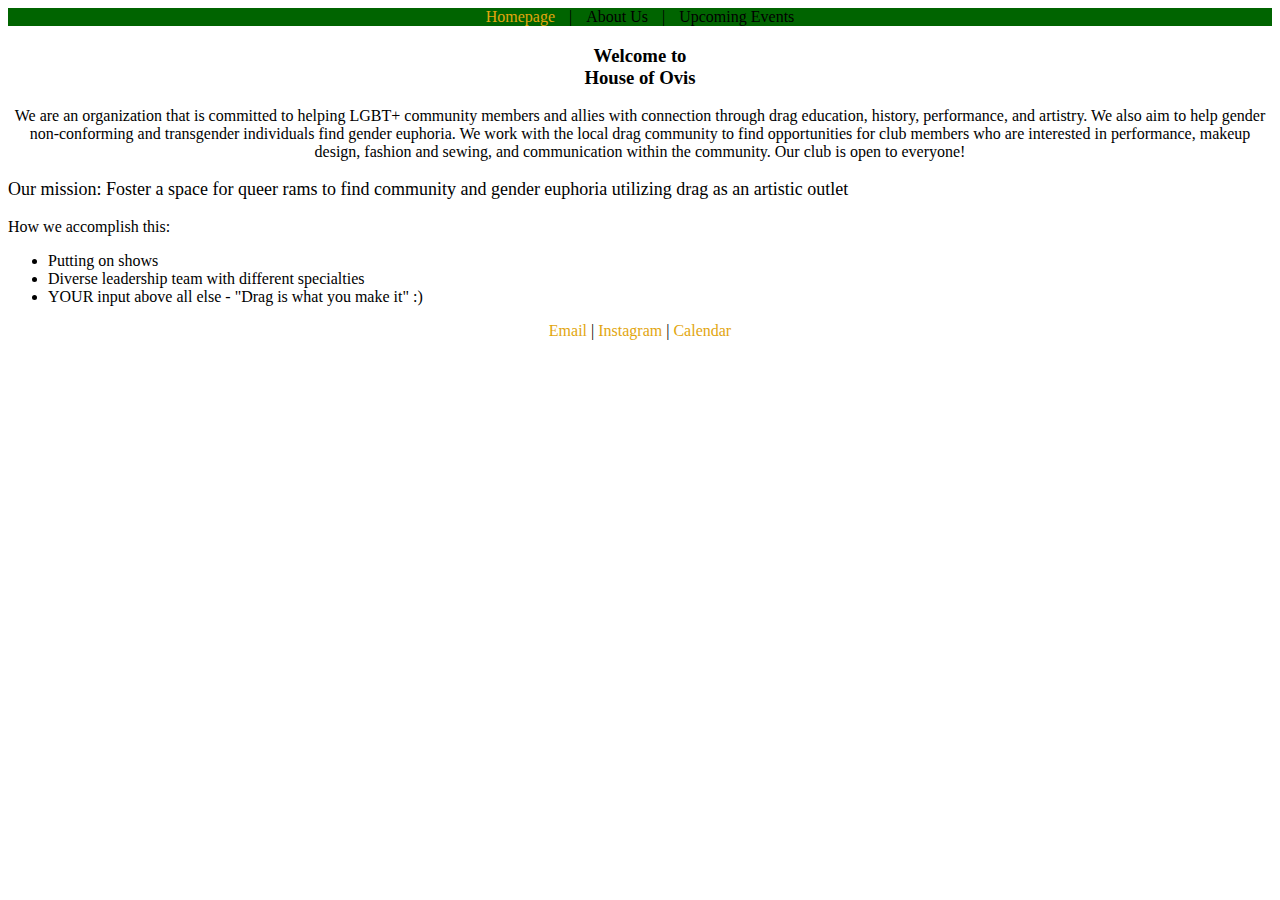
<file: index.html>
<!DOCTYPE html>
<html>
    <head>
        <title>House of Ovis - Homepage</title>

        <link rel="stylesheet" href="ovis_style.css">

        <meta http-equiv="Content-Type" content="text/html; charset=UTF-8">
        <meta name="author" content="Van Montgomery">
        <meta name="description" content="Homepage for House of Ovis Drag Club Website">
        <meta name="keywords" content="drag, ovis, colorado state university">
        <style>

        </style>
    </head>
    
    <body>
        <div id="sticky_nav">
            <nav>
                <a href="index.html">Homepage</a>
                <p style="display: inline;">|</p>
                <a>About Us</a>
                <p style="display: inline;">|</p>
                <a>Upcoming Events</a>
            </nav>
        </div>

        <header>
            <h3>Welcome to<br> House of Ovis</h3>
            <p>We are an organization that is committed to helping LGBT+ community members and allies with connection through drag education, history, performance, and artistry.  We also aim to help gender non-conforming and transgender individuals find gender euphoria.  We work with the local drag community to find opportunities for club members who are interested in performance, makeup design, fashion and sewing, and communication within the community.  Our club is open to everyone!</p>
        </header>
        <p style="font-size: large;">Our mission: Foster a space for queer rams to find community and gender euphoria utilizing drag as an artistic outlet</p>
        <div>
            <p>How we accomplish this: </p>
            <ul>
                <li>Putting on shows</li>
                <li>Diverse leadership team with different specialties</li>
                <li>YOUR input above all else - "Drag is what you make it" :)</li>
            </ul>
        </div>
    </body>

    <footer>
        <a href="mailto:csudraghouseofovis@gmail.com" title="Email Us">Email</a>
        <p style="display: inline;">|</p>
        <a href="https://www.instagram.com/csudraghouseofovis/" target="_blank" title="Check out our Instagram">Instagram</a>
        <p style="display: inline;">|</p>
        <a href="https://teamup.com/ks9px76vgnh9s7scsv" target="_blank">Calendar</a>
    </footer>

    <script>
        window.onscroll = function(){stickToScroll()};

        var header = document.getElementById("sticky_nav");
        var sticky = header.offsetTop;

        function stickToScroll(){
            if(window.pageYOffset > sticky){
                header.classList.add("sticky");
            }
            else{
                header.classList.remove("sticky");
            }
        }
    </script>
</html>
</file>
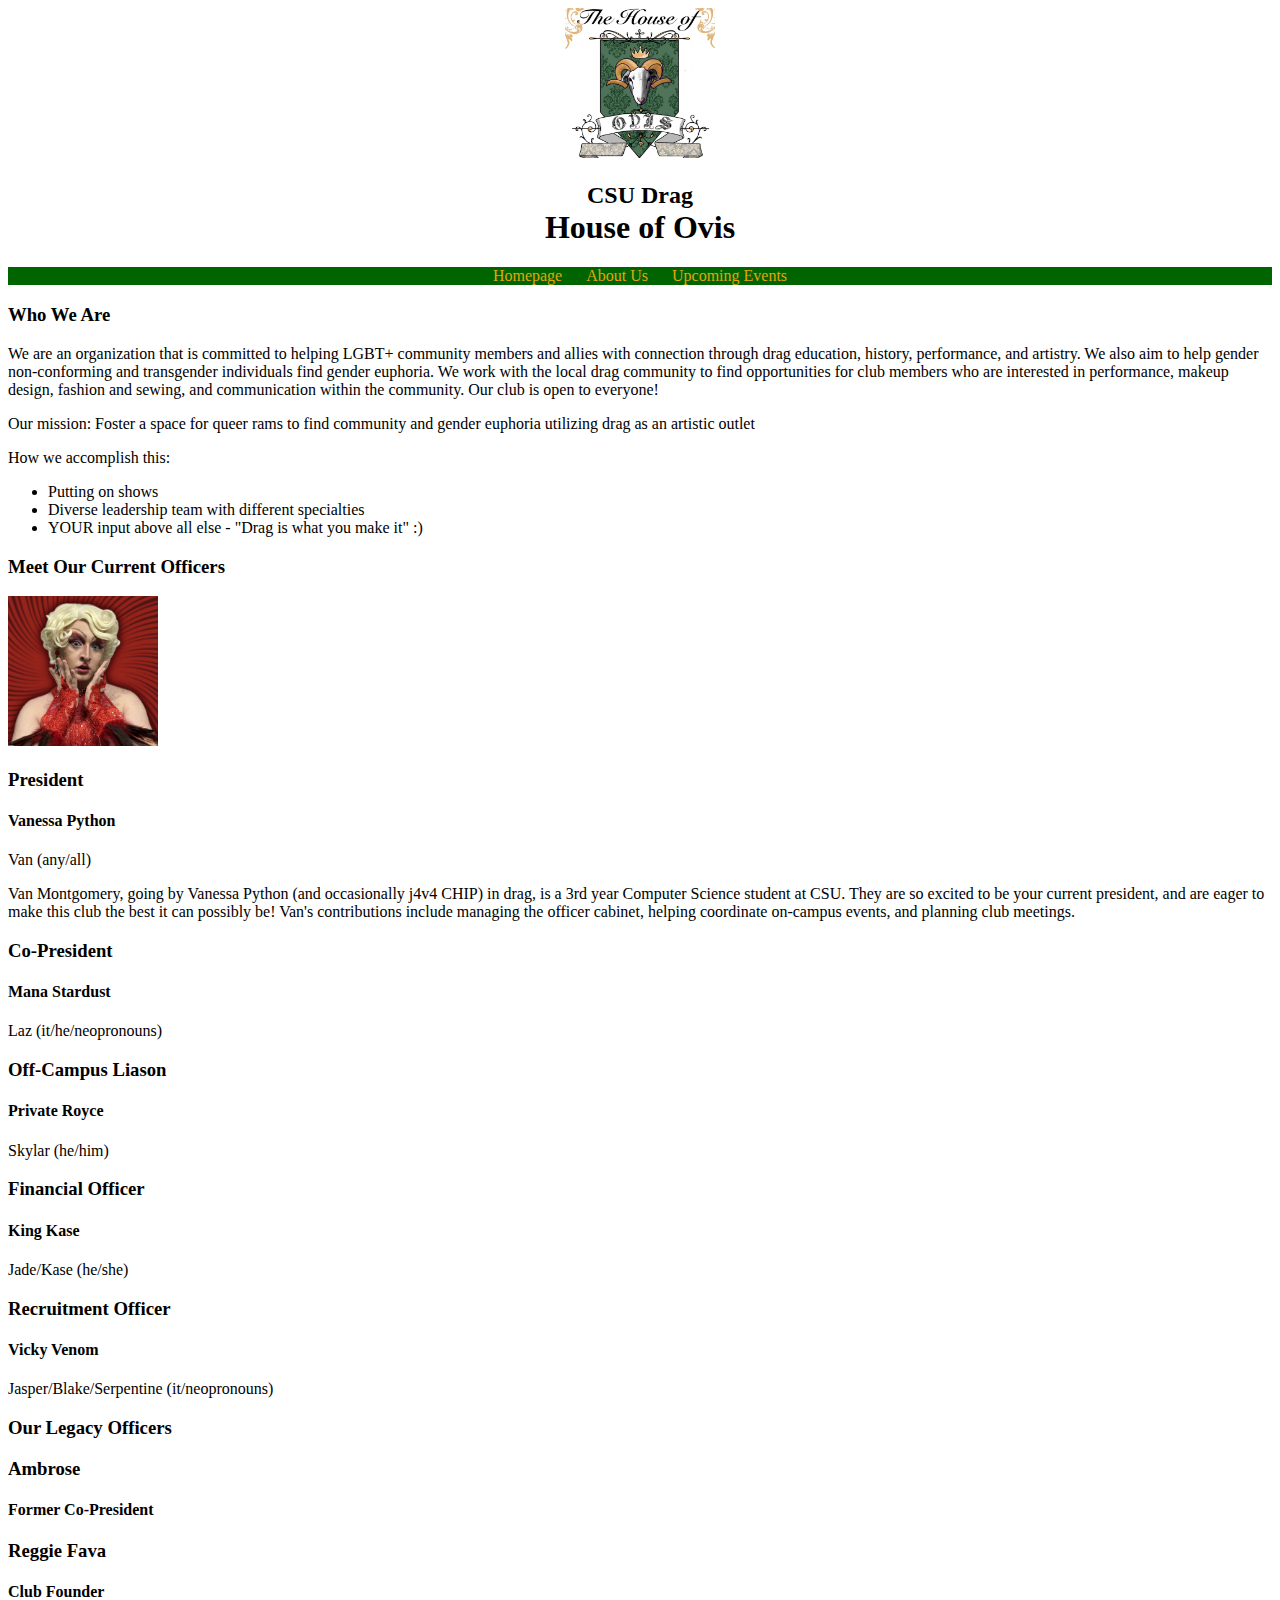
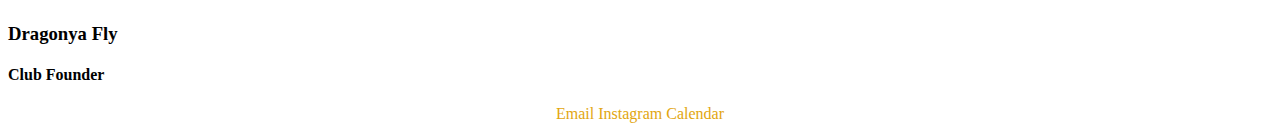
<file: about.html>
<!DOCTYPE html>
<html>
    <head>
        <title>House of Ovis - About</title>
        <meta name="description" content="About page for House of Ovis Drag Club Website">
        <link rel="stylesheet" href="ovis_style.css">
        <meta http-equiv="Content-Type" content="text/html; charset=UTF-8">
        <meta name="author" content="Van Montgomery">
        <meta name="keywords" content="drag, ovis, colorado state university">
    </head>
    
    <body>
        <header>
            <img class="logo" src="Images\OG_Logo.jpg" alt="Ovis Logo" style="width:150px">
            <h2 style="margin-bottom: 0px;">CSU Drag</h2>
            <h1 style="margin-top: 0px;">House of Ovis</h1>
        </header>

        <nav>
            <a href="index.html">Homepage</a>
            <a href="about.html">About Us</a>
            <a href="events.html">Upcoming Events</a>
        </nav>
        
        <div class="main">
            <h3>Who We Are</h3>
            <p>We are an organization that is committed to helping LGBT+ community members and allies with connection through drag education, history, performance, and artistry.  We also aim to help gender non-conforming and transgender individuals find gender euphoria.  We work with the local drag community to find opportunities for club members who are interested in performance, makeup design, fashion and sewing, and communication within the community.  Our club is open to everyone!</p>
            <p>Our mission: Foster a space for queer rams to find community and gender euphoria utilizing drag as an artistic outlet</p>
            <div>
                <p>How we accomplish this: </p>
                <ul>
                    <li>Putting on shows</li>
                    <li>Diverse leadership team with different specialties</li>
                    <li>YOUR input above all else - "Drag is what you make it" :)</li>
                </ul>
            </div>
            
            <h3>Meet Our Current Officers</h3>
            <div class="officer_bio">
                <img class="bio_img" src="Images\Vanessa_Bio.png" alt="Vanessa" style="width:150px">
                <h3>President</h3>
                <h4>Vanessa Python</h4>
                <p style="margin-top: 0px;">Van (any/all)</p>
                <p>Van Montgomery, going by Vanessa Python (and occasionally j4v4 CHIP) in drag, is a 3rd year Computer Science student at CSU.
                    They are so excited to be your current president, and are eager to make this club the best it can possibly be!
                    Van's contributions include managing the officer cabinet, helping coordinate on-campus events, and planning club meetings.
                </p>
            </div>

            <div class="officer_bio">
                <h3>Co-President</h3>
                <h4>Mana Stardust</h4>
                <p style="margin-top: 0px;">Laz (it/he/neopronouns)</p>
                <p></p>
            </div>

            <div class="officer_bio">
                <h3>Off-Campus Liason</h3>
                <h4>Private Royce</h4>
                <p style="margin-top: 0px;">Skylar (he/him)</p>
                <p></p>
            </div>

            <div class="officer_bio">
                <h3>Financial Officer</h3>
                <h4>King Kase</h4>
                <p style="margin-top: 0px;">Jade/Kase (he/she)</p>
                <p></p>
            </div>

            <div class="officer_bio">
                <h3>Recruitment Officer</h3>
                <h4>Vicky Venom</h4>
                <p style="margin-top: 0px;">Jasper/Blake/Serpentine (it/neopronouns)</p>
                <p></p>
            </div>

            <h3>Our Legacy Officers</h3>
            <div class="officer_bio">
                <h3>Ambrose</h3>
                <h4>Former Co-President</h4>
                <p></p>
            </div>

            <div class="officer_bio">
                <h3>Reggie Fava</h3>
                <h4>Club Founder</h4>
                <p></p>
            </div>

            <div class="officer_bio">
                <h3>Dragonya Fly</h3>
                <h4>Club Founder</h4>
                <p></p>
            </div>
        </div>
    </body>

    <footer>
        <a href="mailto:csudraghouseofovis@gmail.com" title="Email Us">Email</a>
        <a href="https://www.instagram.com/csudraghouseofovis/" target="_blank" title="Check out our Instagram">Instagram</a>
        <a href="https://teamup.com/ks9px76vgnh9s7scsv" target="_blank">Calendar</a>
    </footer>
</html>
</file>
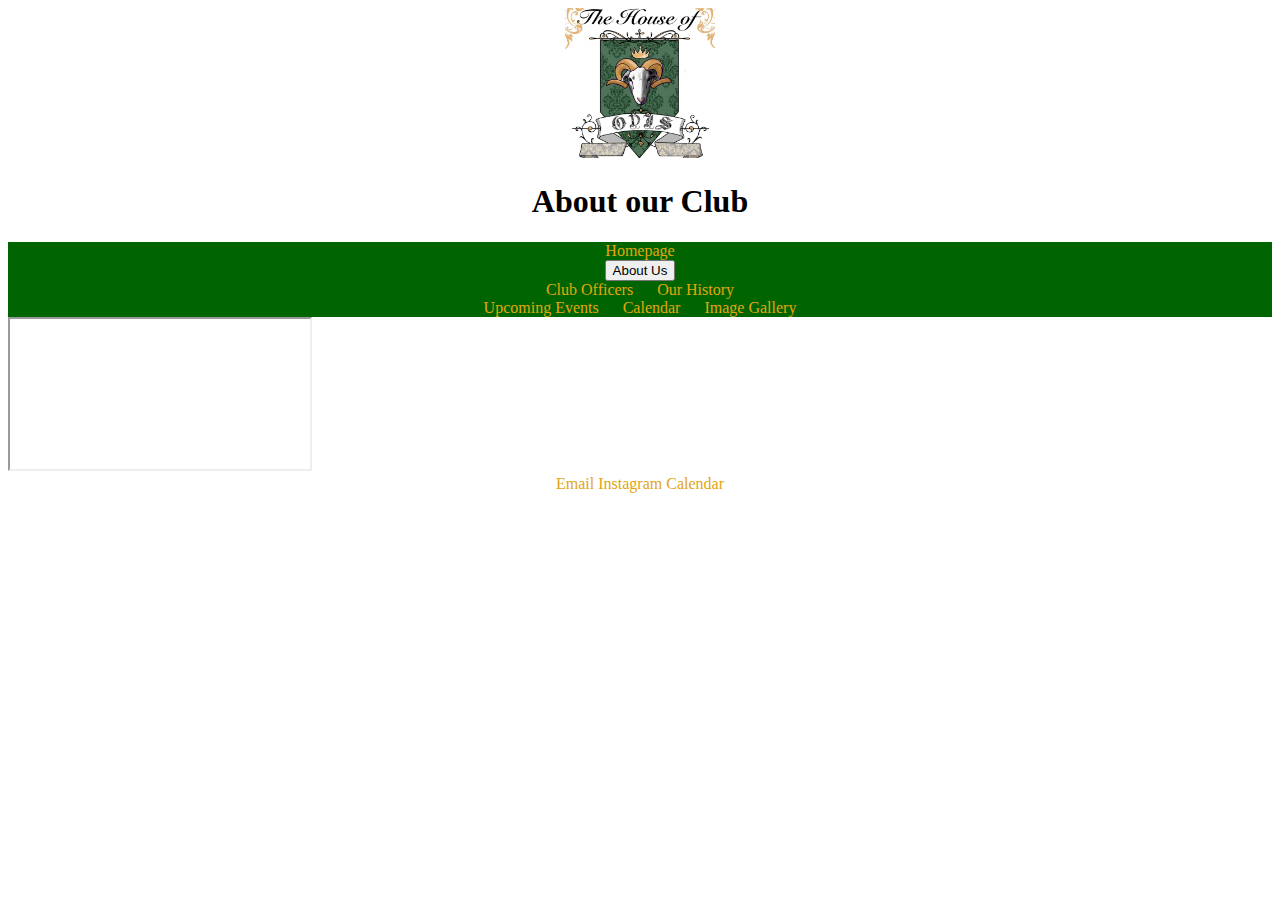
<file: calendar.html>
<!DOCTYPE html>
<html>
    <head>
        <title>House of Ovis - Calendar</title>
        <link rel="icon" type="image/x-icon" href="/Images/OG_Logo.jpg">
        <meta name="description" content="Calendar page for House of Ovis Drag Club Website">
        <meta http-equiv="Content-Type" content="text/html; charset=UTF-8">
        <meta name="author" content="Van Montgomery">
        <meta name="keywords" content="drag, ovis, colorado state university">
        <link rel="stylesheet" href="ovis_style.css">
    </head>
    
    <body>
        <header>
            <img class="logo" src="Images\OG_Logo.jpg" alt="Ovis Logo" style="width:150px">
            <h1>About our Club</h1>
        </header>

        <nav>
            <a href="index.html">Homepage</a>
            <div class="dropdown">
                <button class="dropbtn">
                    About Us
                </button>
                <div class="dropdown-content">
                    <a href="officers.html">Club Officers</a>
                    <a href="history.html">Our History</a>
                </div>
            </div>
            <a href="events.html">Upcoming Events</a>
            <a href="calendar.html">Calendar</a>
            <a href="gallery.html">Image Gallery</a>
        </nav>
        
        <div class="main">
            <iframe class="calendar_frame" src="https://teamup.com/ks9px76vgnh9s7scsv" title="Ovis Calendar"></iframe>
        </div>
    </body>

    <footer>
        <a href="mailto:csudraghouseofovis@gmail.com" title="Email Us">Email</a>
        <a href="https://www.instagram.com/csudraghouseofovis/" target="_blank" title="Check out our Instagram">Instagram</a>
        <a href="https://teamup.com/ks9px76vgnh9s7scsv" target="_blank">Calendar</a>
    </footer>
</html>
</file>
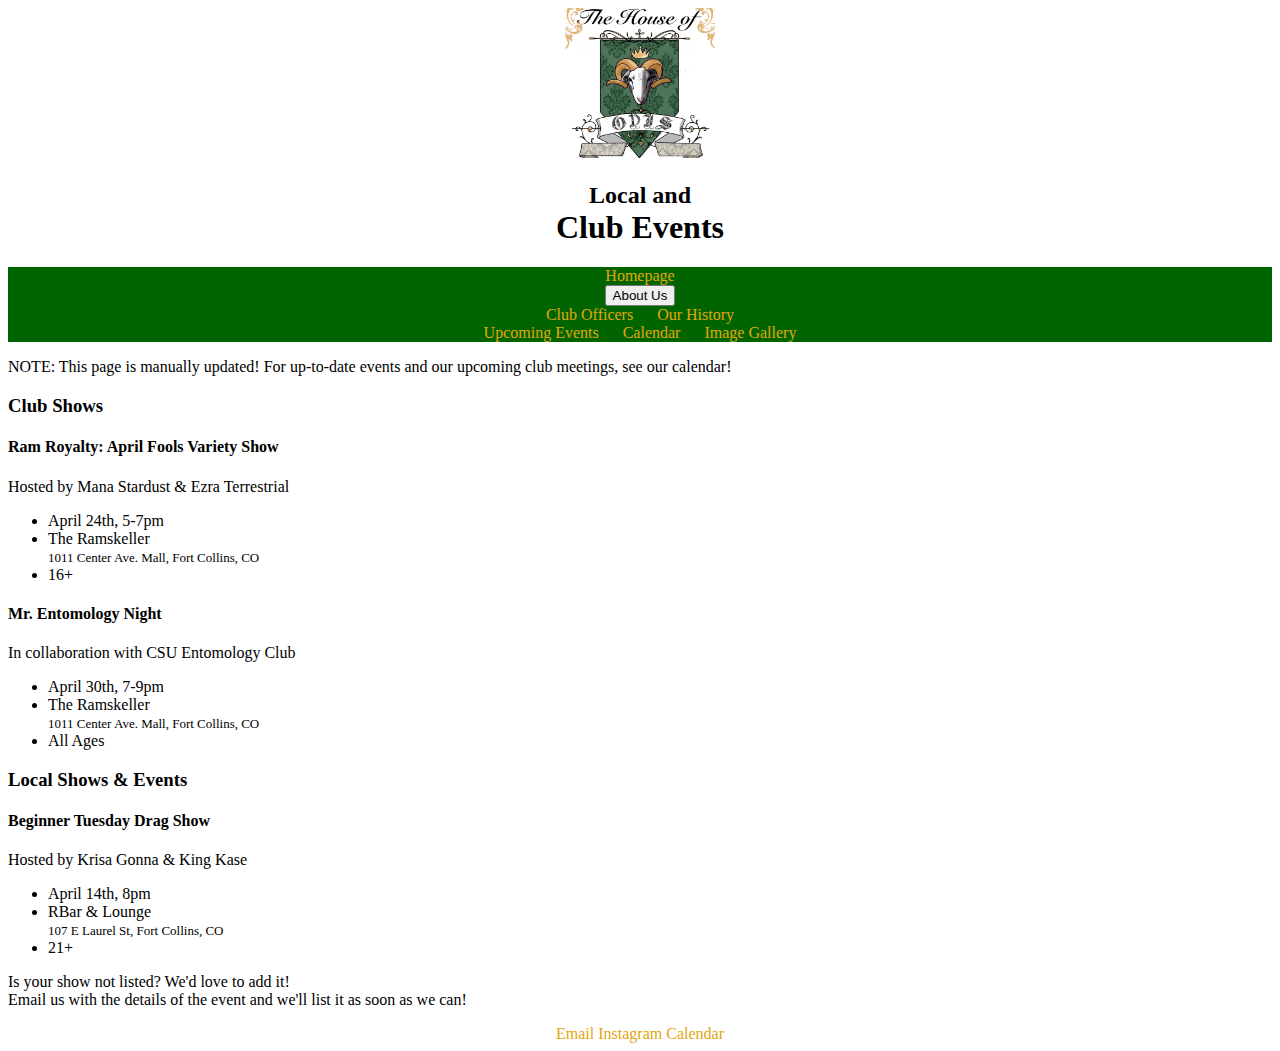
<file: events.html>
<!DOCTYPE html>
<html>
    <head>
        <title>House of Ovis - Events</title>
        <meta name="description" content="Events page for House of Ovis Drag Club Website">
        <link rel="stylesheet" href="ovis_style.css">
        <meta http-equiv="Content-Type" content="text/html; charset=UTF-8">
        <meta name="author" content="Van Montgomery">
        <meta name="keywords" content="drag, ovis, colorado state university">
    </head>
    
    <body>
        <header>
            <img class="logo" src="Images\OG_Logo.jpg" alt="Ovis Logo" style="width:150px">
            <h2 style="margin-bottom: 0px;">Local and</h2>
            <h1 style="margin-top: 0px;">Club Events</h1>
        </header>

        <nav>
            <a href="index.html">Homepage</a>
            <div class="dropdown">
                <button class="dropbtn">
                    About Us
                </button>
                <div class="dropdown-content">
                    <a href="officers.html">Club Officers</a>
                    <a href="history.html">Our History</a>
                </div>
            </div>
            <a href="events.html">Upcoming Events</a>
            <a href="calendar.html">Calendar</a>
            <a href="gallery.html">Image Gallery</a>
        </nav>
        
        <div class="main">
            <p>NOTE: This page is manually updated! For up-to-date events and our upcoming club meetings, see our calendar!</p>

            <h3>Club Shows</h3>
            <div class="event">
                <h4>Ram Royalty: April Fools Variety Show</h4>
                <p style="margin-top: 0px">Hosted by Mana Stardust & Ezra Terrestrial</p>
                <ul>
                    <li>April 24th, 5-7pm</li>
                    <li>The Ramskeller </br><span style="font-size: small">1011 Center Ave. Mall, Fort Collins, CO</span></li>
                    <li>16+</li>
                </ul>
            </div>
            <div class="event">
                <h4>Mr. Entomology Night</h4>
                <p style="margin-top: 0px">In collaboration with CSU Entomology Club</p>
                <ul>
                    <li>April 30th, 7-9pm</li>
                    <li>The Ramskeller </br><span style="font-size: small">1011 Center Ave. Mall, Fort Collins, CO</span></li>
                    <li>All Ages</li>
                </ul>
            </div>

            <h3>Local Shows & Events</h3>
            <div class="event">
                <h4>Beginner Tuesday Drag Show</h4>
                <p style="margin-top: 0px">Hosted by Krisa Gonna & King Kase</p>
                <ul>
                    <li>April 14th, 8pm</li>
                    <li>RBar & Lounge</br><span style="font-size: small">107 E Laurel St, Fort Collins, CO</span></li>
                    <li>21+</li>
                </ul>
            </div>

            <p>Is your show not listed? We'd love to add it! </br> Email us with the details of the event and we'll list it as soon as we can!</p>
        </div>
    </body>

    <footer>
        <a href="mailto:csudraghouseofovis@gmail.com" title="Email Us">Email</a>
        <a href="https://www.instagram.com/csudraghouseofovis/" target="_blank" title="Check out our Instagram">Instagram</a>
        <a href="https://teamup.com/ks9px76vgnh9s7scsv" target="_blank">Calendar</a>
    </footer>
</html>
</file>
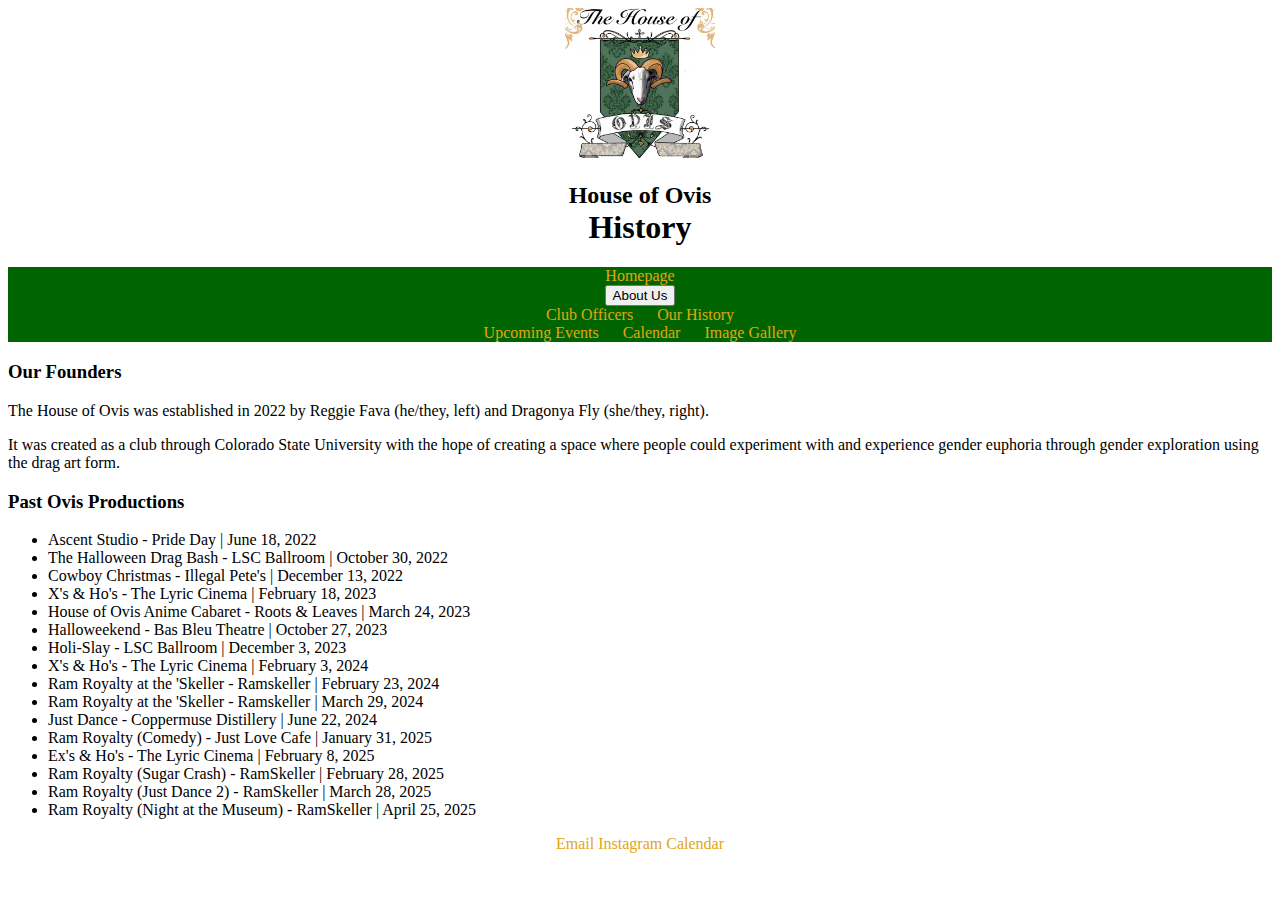
<file: history.html>
<!DOCTYPE html>
<html>
    <head>
        <title>House of Ovis - Our History</title>
        <meta name="description" content="Page for House of Ovis Drag Club Website">
        <link rel="stylesheet" href="ovis_style.css">
        <meta http-equiv="Content-Type" content="text/html; charset=UTF-8">
        <meta name="author" content="Van Montgomery">
        <meta name="keywords" content="drag, ovis, colorado state university">
    </head>
    
    <body>
        <header>
            <img class="logo" src="Images\OG_Logo.jpg" alt="Ovis Logo" style="width:150px">
            <h2 style="margin-bottom: 0px;">House of Ovis</h2>
            <h1 style="margin-top: 0px;">History</h1>
        </header>

        <nav>
            <a href="index.html">Homepage</a>
            <div class="dropdown">
                <button class="dropbtn">
                    About Us
                </button>
                <div class="dropdown-content">
                    <a href="officers.html">Club Officers</a>
                    <a href="history.html">Our History</a>
                </div>
            </div>
            <a href="events.html">Upcoming Events</a>
            <a href="calendar.html">Calendar</a>
            <a href="gallery.html">Image Gallery</a>
        </nav>
        
        <div class="main">
            <h3>Our Founders</h3>
            <p>The House of Ovis was established in 2022 by Reggie Fava (he/they, left) and Dragonya Fly (she/they, right).</p>
            <p>It was created as a club through Colorado State University with the hope of creating a space where people could experiment with and experience gender euphoria through gender exploration using the drag art form.</p>

            <h3>Past Ovis Productions</h3>
            <ul class="past_productions_li">
                <li>Ascent Studio - Pride Day | June 18, 2022</li>
                <li>The Halloween Drag Bash - LSC Ballroom | October 30, 2022</li>
                <li>Cowboy Christmas - Illegal Pete's | December 13, 2022</li>
                <li>X's & Ho's - The Lyric Cinema | February 18, 2023</li>
                <li>House of Ovis Anime Cabaret - Roots & Leaves | March 24, 2023
                <li>Halloweekend - Bas Bleu Theatre | October 27, 2023</li>
                <li>Holi-Slay - LSC Ballroom | December 3, 2023</li>
                <li>X's & Ho's - The Lyric Cinema | February 3, 2024</li>
                <li>Ram Royalty at the 'Skeller - Ramskeller | February 23, 2024</li>
                <li>Ram Royalty at the 'Skeller - Ramskeller | March 29, 2024</li>
                <li>Just Dance - Coppermuse Distillery | June 22, 2024</li>
                <li>Ram Royalty (Comedy) - Just Love Cafe | January 31, 2025</li>
                <li>Ex's & Ho's - The Lyric Cinema | February 8, 2025</li>
                <li>Ram Royalty (Sugar Crash) - RamSkeller | February 28, 2025</li>
                <li>Ram Royalty (Just Dance 2) - RamSkeller | March 28, 2025</li>
                <li>Ram Royalty (Night at the Museum) - RamSkeller | April 25, 2025</li>
            </ul>
        </div>
    </body>

    <footer>
        <a href="mailto:csudraghouseofovis@gmail.com" title="Email Us">Email</a>
        <a href="https://www.instagram.com/csudraghouseofovis/" target="_blank" title="Check out our Instagram">Instagram</a>
        <a href="https://teamup.com/ks9px76vgnh9s7scsv" target="_blank">Calendar</a>
    </footer>
</html>
</file>
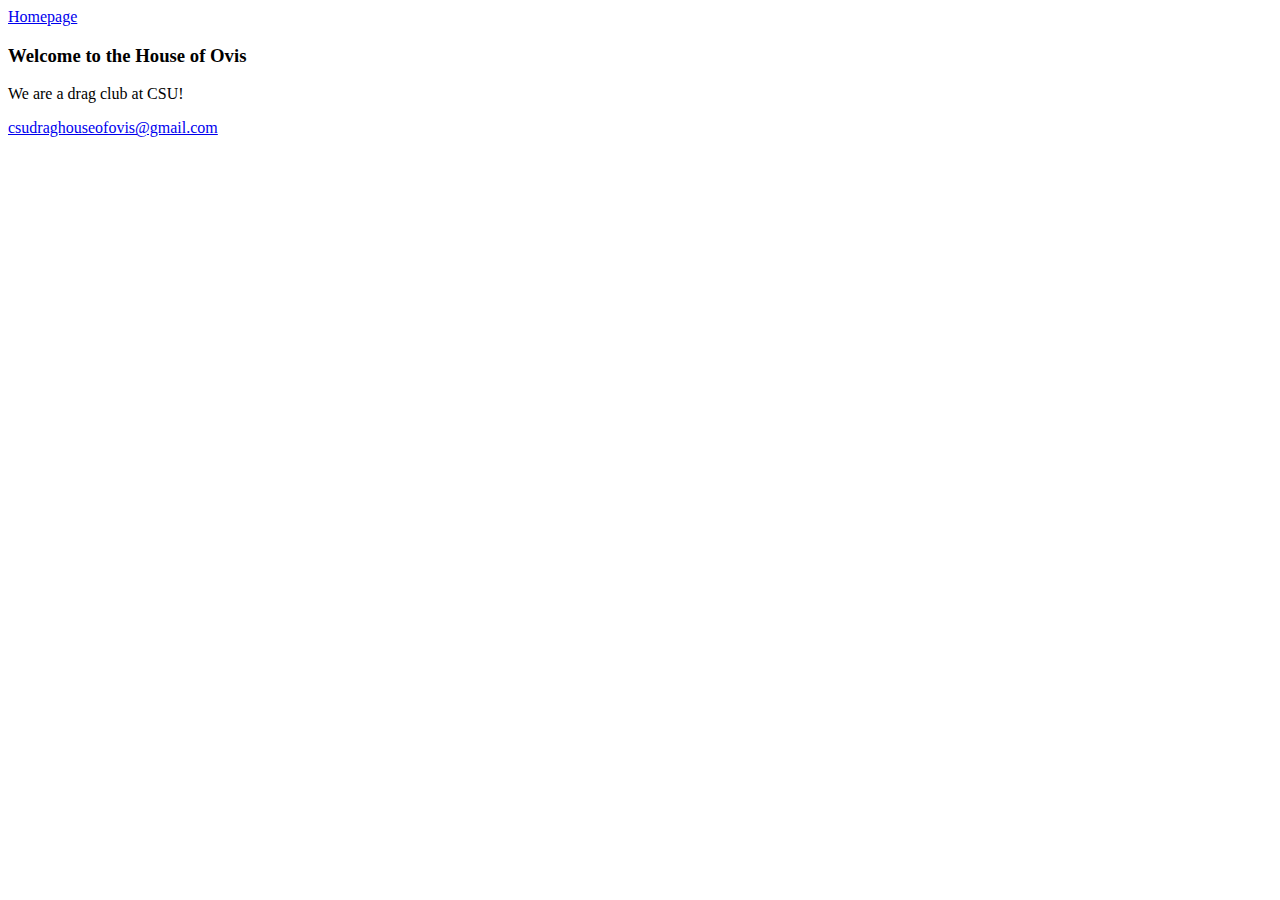
<file: homepage.html>
<!DOCTYPE html>
<html>
    <head>
        <title>House of Ovis - Homepage</title>

        <meta http-equiv="Content-Type" content="text/html; charset=UTF-8">
        <meta name="author" content="Van Montgomery">
        <meta name="description" content="Homepage for House of Ovis Drag Club Website">
        <meta name="keywords" content="drag, ovis, colorado state university">
        <style id="custom-cursor" type="text/css">body button, body [type='button'], body input[type='reset'], body input[type='submit'], body [role="button"], ::-webkit-search-cancel-button, ::-webkit-search-decoration, ::-webkit-scrollbar-button, ::-webkit-file-upload-button, [role^=button], .cc_pointer, [type="search"]::-webkit-search-cancel-button, a, select, [type="search"]::-webkit-search-decoration, .paper-button, .ytp-progress-bar-container, input[type=submit], :link, :visited, a > *, img,  ::-webkit-scrollbar-button, .ogdlpmhglpejoiomcodnpjnfgcpmgale_pointer, ::-webkit-file-upload-button, .ytp-volume-panel, #myogdlpmhglpejoiomcodnpjnfgcpmgale .icon, body .custom-cursor-on-hover {cursor: url("[data-uri]") 6 0, pointer !important;} html,body,body select,body .custom-cursor-default-hover {cursor: url("[data-uri]") 2 0, auto !important;}
            
        </style>
    </head>
    
    <body>
        <nav>
            <a href="homepage.html">Homepage</a>
        </nav>
        <h3>Welcome to the House of Ovis</h3>
            <p>We are a drag club at CSU!</p>
    </body>

    <footer>
        <a href="csudraghouseofovis@gmail.com">csudraghouseofovis@gmail.com</a>
    </footer>
</html>
</file>
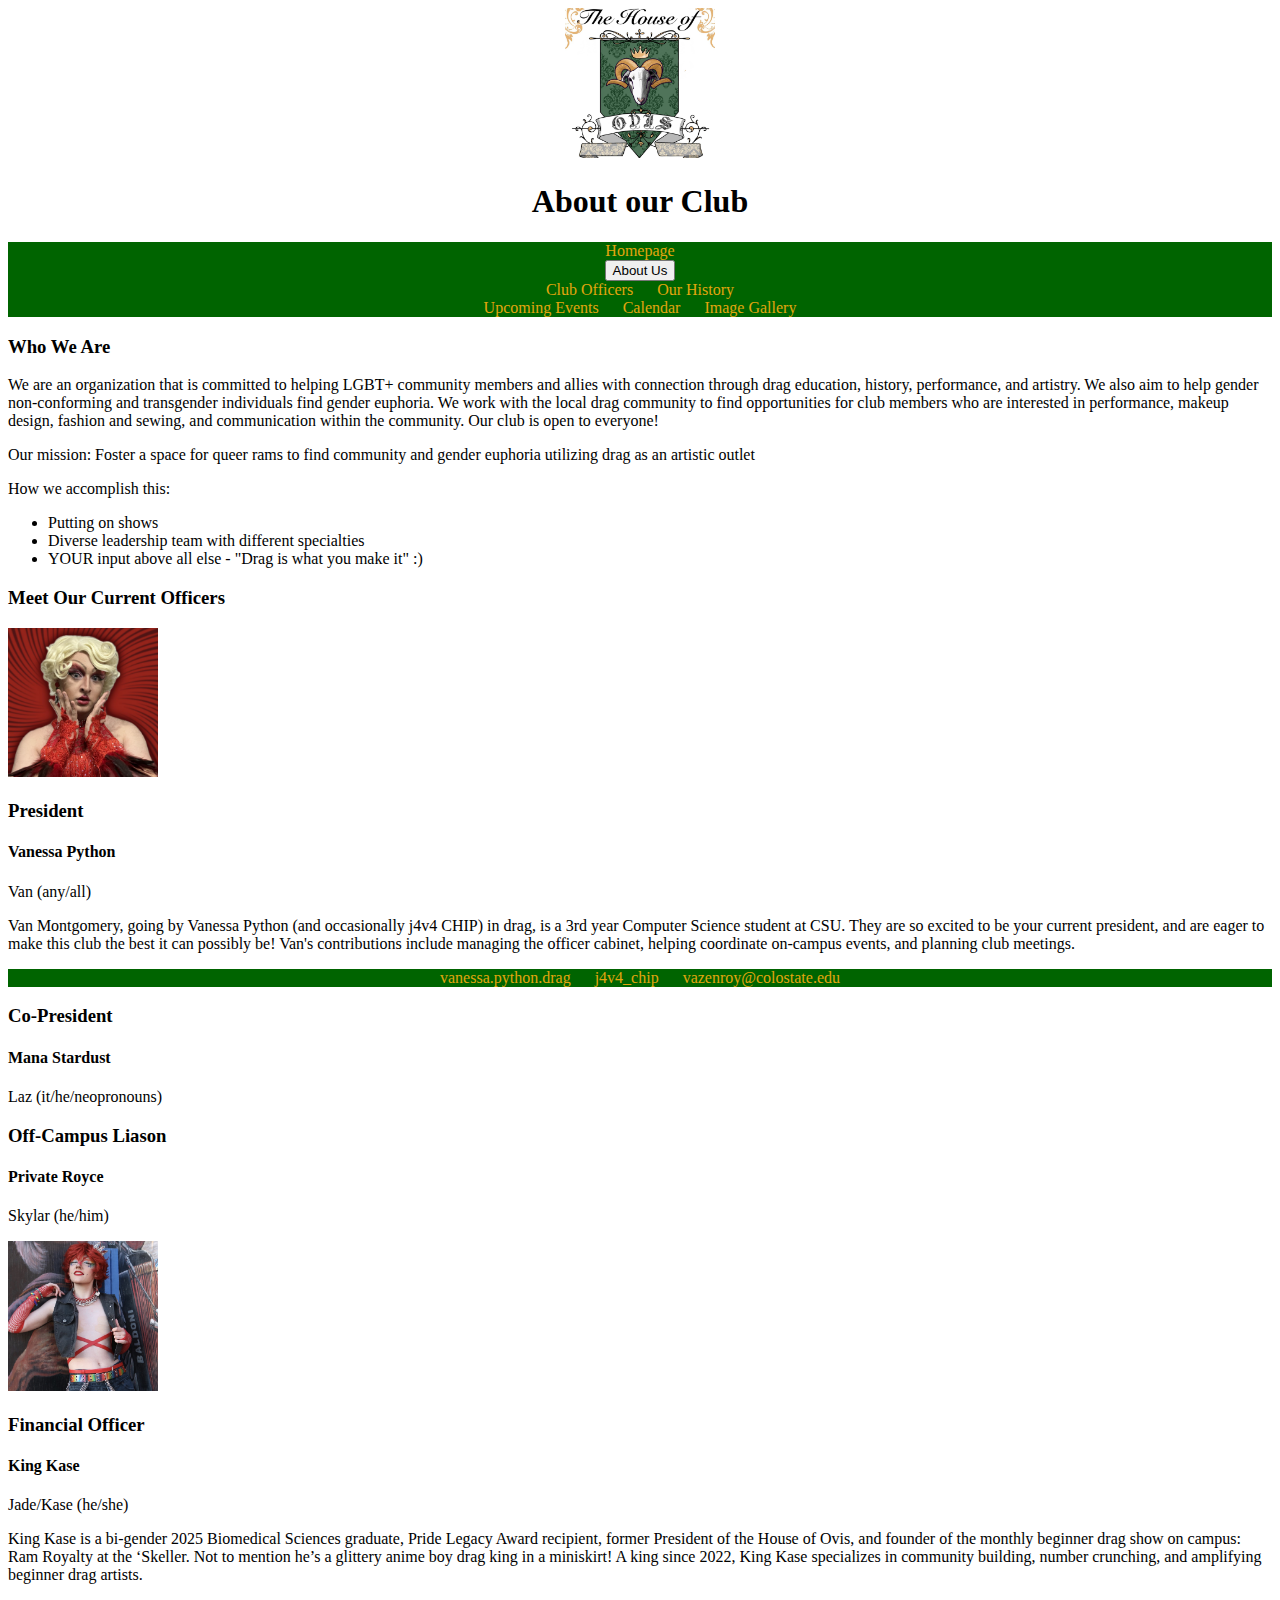
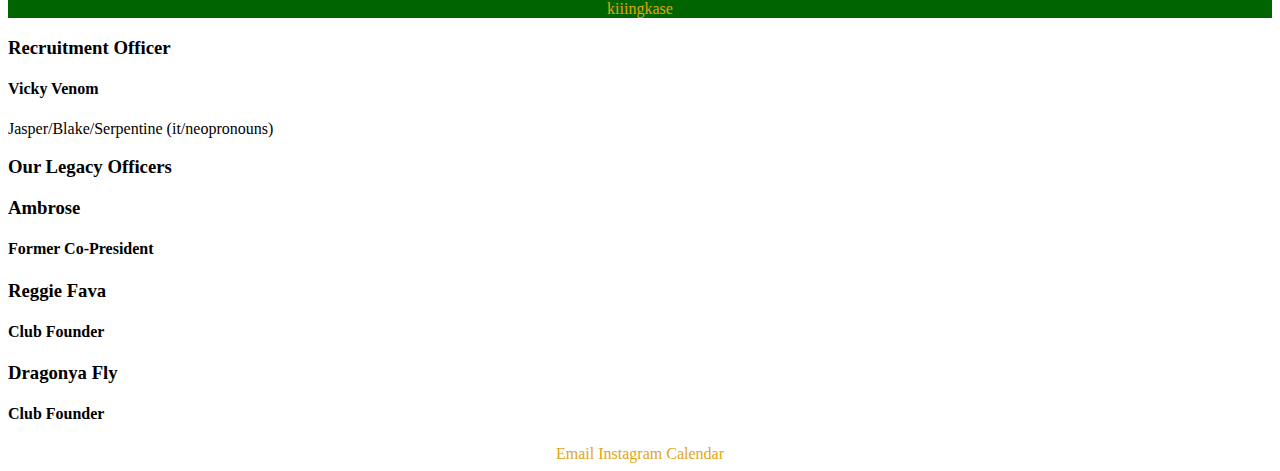
<file: officers.html>
<!DOCTYPE html>
<html>
    <head>
        <title>House of Ovis - About</title>
        <meta name="description" content="About page for House of Ovis Drag Club Website">
        <link rel="stylesheet" href="ovis_style.css">
        <meta http-equiv="Content-Type" content="text/html; charset=UTF-8">
        <meta name="author" content="Van Montgomery">
        <meta name="keywords" content="drag, ovis, colorado state university">
    </head>
    
    <body>
        <header>
            <img class="logo" src="Images\OG_Logo.jpg" alt="Ovis Logo" style="width:150px">
            <h1>About our Club</h1>
        </header>

        <nav>
            <a href="index.html">Homepage</a>
            <div class="dropdown">
                <button class="dropbtn">
                    About Us
                </button>
                <div class="dropdown-content">
                    <a href="officers.html">Club Officers</a>
                    <a href="history.html">Our History</a>
                </div>
            </div>
            <a href="events.html">Upcoming Events</a>
            <a href="calendar.html">Calendar</a>
            <a href="gallery.html">Image Gallery</a>
        </nav>
        
        <div class="main">
            <h3>Who We Are</h3>
            <p>We are an organization that is committed to helping LGBT+ community members and allies with connection through drag education, history, performance, and artistry.  We also aim to help gender non-conforming and transgender individuals find gender euphoria.  We work with the local drag community to find opportunities for club members who are interested in performance, makeup design, fashion and sewing, and communication within the community.  Our club is open to everyone!</p>
            <p>Our mission: Foster a space for queer rams to find community and gender euphoria utilizing drag as an artistic outlet</p>
            <div>
                <p>How we accomplish this: </p>
                <ul>
                    <li>Putting on shows</li>
                    <li>Diverse leadership team with different specialties</li>
                    <li>YOUR input above all else - "Drag is what you make it" :)</li>
                </ul>
            </div>
            
            <h3>Meet Our Current Officers</h3>
            <div class="officer_bio">
                <img class="bio_img" src="Images\Vanessa_Bio.png" alt="Vanessa" style="width:150px">
                <h3>President</h3>
                <h4>Vanessa Python</h4>
                <p style="margin-top: 0px;">Van (any/all)</p>
                <p>Van Montgomery, going by Vanessa Python (and occasionally j4v4 CHIP) in drag, is a 3rd year Computer Science student at CSU.
                    They are so excited to be your current president, and are eager to make this club the best it can possibly be!
                    Van's contributions include managing the officer cabinet, helping coordinate on-campus events, and planning club meetings.
                </p>
                <nav>
                    <a href="https://www.instagram.com/vanessa.python.drag/" target="_blank">vanessa.python.drag</a>
                    <a href="https://www.instagram.com/j4v4_chip/" target="_blank">j4v4_chip</a>
                    <a href="mailto:vazenroy@colostate.edu">vazenroy@colostate.edu</a>
                </nav>
            </div>

            <div class="officer_bio">
                <h3>Co-President</h3>
                <h4>Mana Stardust</h4>
                <p style="margin-top: 0px;">Laz (it/he/neopronouns)</p>
                <p></p>
            </div>

            <div class="officer_bio">
                <h3>Off-Campus Liason</h3>
                <h4>Private Royce</h4>
                <p style="margin-top: 0px;">Skylar (he/him)</p>
                <p></p>
            </div>

            <div class="officer_bio">
                <img class="bio_img" src="Images\Kase_Bio.png" alt="Kase" style="width:150px">
                <h3>Financial Officer</h3>
                <h4>King Kase</h4>
                <p style="margin-top: 0px;">Jade/Kase (he/she)</p>
                <p>King Kase is a bi-gender 2025 Biomedical Sciences graduate, Pride Legacy Award recipient, former President of the House of Ovis, and founder of the monthly beginner drag show on campus: Ram Royalty at the ‘Skeller. Not to mention he’s a glittery anime boy drag king in a miniskirt! A king since 2022, King Kase specializes in community building, number crunching, and amplifying beginner drag artists.</p>
                <nav><a href="https://www.instagram.com/kiiingkase/" target="_blank">kiiingkase</a></nav>
            </div>

            <div class="officer_bio">
                <h3>Recruitment Officer</h3>
                <h4>Vicky Venom</h4>
                <p style="margin-top: 0px;">Jasper/Blake/Serpentine (it/neopronouns)</p>
                <p></p>
            </div>

            <h3>Our Legacy Officers</h3>
            <div class="officer_bio">
                <h3>Ambrose</h3>
                <h4>Former Co-President</h4>
                <p></p>
            </div>

            <div class="officer_bio">
                <h3>Reggie Fava</h3>
                <h4>Club Founder</h4>
                <p></p>
            </div>

            <div class="officer_bio">
                <h3>Dragonya Fly</h3>
                <h4>Club Founder</h4>
                <p></p>
            </div>
        </div>
    </body>

    <footer>
        <a href="mailto:csudraghouseofovis@gmail.com" title="Email Us">Email</a>
        <a href="https://www.instagram.com/csudraghouseofovis/" target="_blank" title="Check out our Instagram">Instagram</a>
        <a href="https://teamup.com/ks9px76vgnh9s7scsv" target="_blank">Calendar</a>
    </footer>
</html>
</file>
<file: ovis_style.css>
body{
    font-family:Georgia, 'Times New Roman', Times, serif;
}
header{
    text-align: center;
}
nav{
    text-align: center;
    background-color: darkgreen;
}
nav a{
    margin-left: 10px;
    margin-right: 10px
}

footer{
    text-align: center;           
}

a:link {
  color:rgb(226, 166, 15);
  background-color: transparent;
  text-decoration: none;
}

a:visited {
  color:rgb(226, 166, 15);
  background-color: transparent;
  text-decoration: none;
}

a:hover {
  color:orangered;
  background-color: transparent;
  text-decoration: underline;
}

.sticky {
    position: fixed;
    width: 100%;
}
</file>
